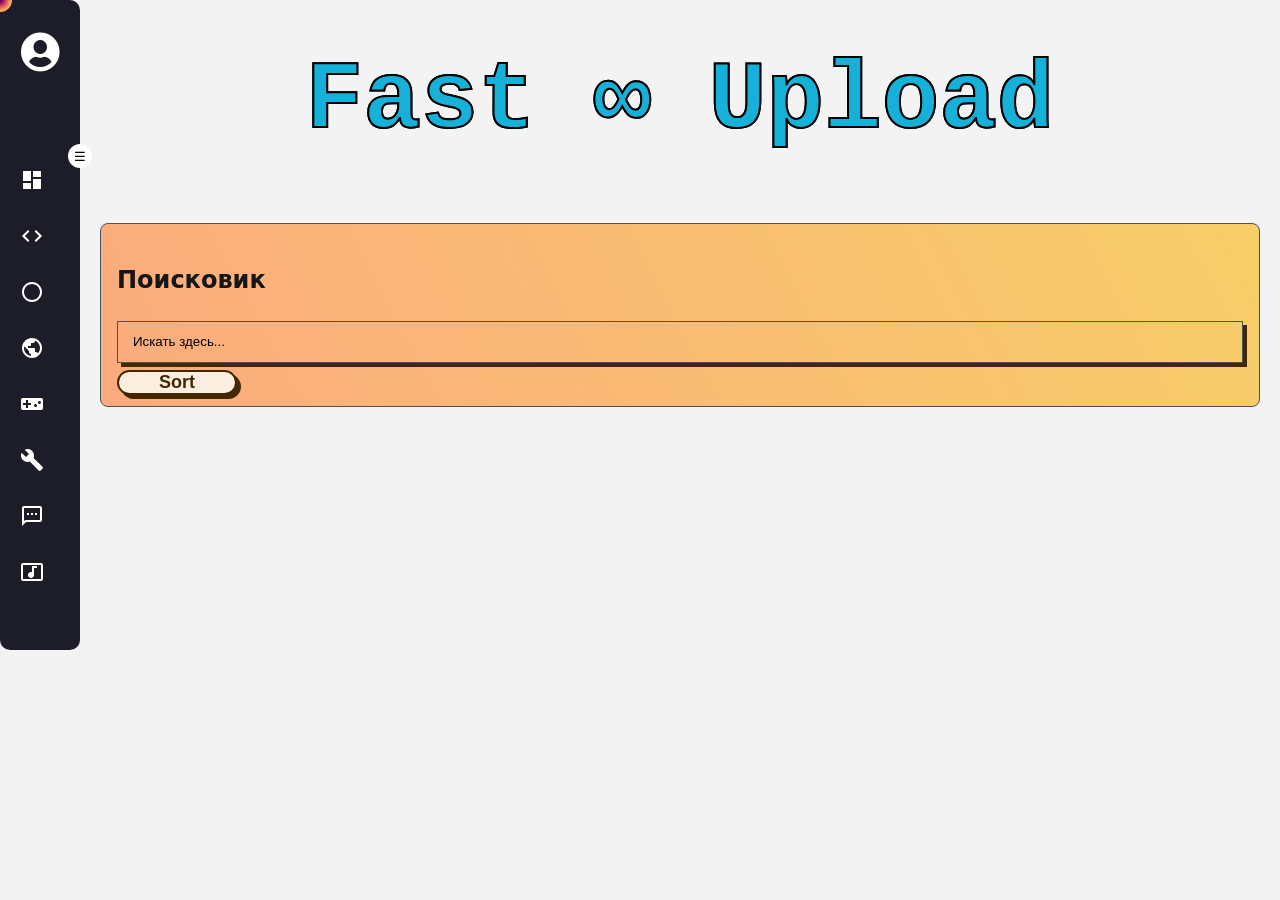
<file: monsterven/public_html/index.html>
<!DOCTYPE html>
<html lang="en">
<head>
    <meta charset="UTF-8">
    <meta name="viewport" content="width=device-width, initial-scale=1.0">
    <link rel="stylesheet" type="text/css" href="style.css">
    <link rel="stylesheet" href="https://use.fontawesome.com/releases/v5.8.1/css/all.css">
    <script src="https://ajax.googleapis.com/ajax/libs/jquery/3.5.1/jquery.min.js"></script>
    <link rel="shortcut icon" href="images/smalllogo.png">
    <title>FastUpload</title>
</head>
<style>
    /* Поведение эдементов при изменении экрана */
@media (min-width: 768px) {
  .button-74 {
    min-width: 120px;
    padding: 0 25px;
  }
  
}


@media (width >= 1200px)  {
  .dashboard-main {
    grid-template-columns: repeat(3, 1fr);
  }
  .card-1 {
    grid-column: span 3;
  }
}

/*  
@media (width >= 768px)  {
  .card {
    grid-column: span 2;
  }
  .card-1 {
    /* grid-row-start: 1;
    grid-row-end: 2; 
    grid-row: 1 / 2; 
*/      /*
    grid-column-start: 1;
    grid-column-end: 5;
    grid-column: 1 / 5; 
    grid-column: span 4;

  }
} 
*/
/* Profile */
a {
  color: inherit;
  text-decoration: none;
}

.nav-item1 {
  display: flex;
  align-items: center;
  padding: 0.75rem;
  color: #fff;
  text-decoration: none;
  border-radius: 5rem;
  transition: background-color 0.3s;
  gap: 1rem;
  font-size: 40px;
  margin-top: 10px;
}

.nav-item1:hover {
  background-color: rgba(255, 255, 255, 0.1);
}

/* dashboard-header + animation Header */
.dashboard-header {
  grid-area: header;
  background-color: inherit;
  padding: 1.25rem;

  /* Центрирование содержимого */
  display: flex;
  justify-content: center; /* Горизонтальное центрирование */
  align-items: center; /* Вертикальное центрирование */

}

.dashboard-header h1 {
  font-family: 'Courier New', Courier, monospace;
  font-size: 6em; /* Большой размер текста */
  position: relative; /* Для анимации */
  margin: 0; /* Убираем отступы */
  color: transparent;
  -webkit-text-stroke: 2px #000000; /* Обводка текста */
}

.dashboard-header h1::after {
  content: "Fast ∞ Upload";
  position: absolute;
  top: 0;
  left: 0;
  color: #16b1d8; /* Цвет заливки текста */
  animation: animate 8s ease-in-out infinite; /* Анимация */
}

@keyframes animate {
  0%,
  100% {
    clip-path: polygon(
      0% 45%,
      16% 44%,
      33% 50%,
      54% 60%,
      70% 61%,
      84% 59%,
      100% 52%,
      100% 100%,
      0% 100%
    );
  }

  50% {
    clip-path: polygon(
      0% 60%,
      15% 65%,
      34% 66%,
      51% 62%,
      67% 50%,
      84% 45%,
      100% 46%,
      100% 100%,
      0% 100%
    );
  }
}
body::-webkit-scrollbar {
    width: 0.5em;
}
 
body::-webkit-scrollbar-track {
    -webkit-box-shadow: inset 0 0 6px rgba(0,0,0,0.3);
}
 
body::-webkit-scrollbar-thumb {
  background-color: darkgrey;
  outline: 1px solid slategrey;
}

/* Стили для ссылки прокрутки */
.scroll-top-link {
    position: absolute;
    bottom: 20px; /* Отступ от нижнего края */
    left: 50%; /* Размещаем по центру сайдбара */
    transform: translateX(-50%); /* Смещаем кнопку назад на половину её ширины */
    background-color: #444;
    color: #fff;
    border-radius: 50%;
    width: 40px;
    height: 40px;
    display: flex;
    justify-content: center;
    align-items: center;
    text-decoration: none; /* Убираем подчёркивание */
    opacity: 0; /* Начально скрыта */
    visibility: hidden;
    transition: all 0.3s ease;
    box-shadow: 0 2px 8px rgba(0, 0, 0, 0.3);
}

.scroll-top-link.show {
    opacity: 1; /* Плавное появление */
    visibility: visible;
}

.scroll-top-link:hover {
    background-color: #555;
    transform: translateX(-50%) scale(1.1); /* Центрирование + увеличение при наведении */
}

.scroll-top-link i {
    font-size: 1.2rem;
}


</style>

<body>
        <header class="dashboard-header">
            <h1 align-items="center">Fast <span>&#8734;</span> Upload</h1>
        </header>
        <!-- курсор -->
        <div class="circle"></div>
        <div class="circle"></div>
        <div class="circle"></div>
        <div class="circle"></div>
        <div class="circle"></div>
        <div class="circle"></div>
        <div class="circle"></div>
        <div class="circle"></div>
        <div class="circle"></div>
        <div class="circle"></div>
        <div class="circle"></div>
        <div class="circle"></div>
        <div class="circle"></div>
        <div class="circle"></div>
        <div class="circle"></div>
        <div class="circle"></div>
        <div class="circle"></div>
        <div class="circle"></div>
        <div class="circle"></div>
        <div class="circle"></div>
<!-- курсор -->

        <aside class="dashboard-sidebar">
            <div class="logo"><a href="profile.html" class="nav-item1"><i class="fa fa-user-circle" aria-hidden="true"></i></a></div>
            <button id="resize">
                &#9776;
            </button>
            
            <!-- Sidebar Navigation -->
            <nav class="sidebar-nav">
                <a href="#" class="nav-item" data-filter="all">
                    <svg class="nav-icon" xmlns="http://www.w3.org/2000/svg" viewBox="0 0 24 24">
                        <path d="M3 13h8V3H3v10zm0 8h8v-6H3v6zm10 0h8V11h-8v10zm0-18v6h8V3h-8z"/>
                    </svg>
                    <span class="nav-text">All Cards</span>
                </a>
                
                <a href="#" class="nav-item" data-filter="development">
                    <svg class="nav-icon" xmlns="http://www.w3.org/2000/svg" viewBox="0 0 24 24">
                        <path d="M9.4 16.6L4.8 12l4.6-4.6L8 6l-6 6 6 6 1.4-1.4zm5.2 0l4.6-4.6-4.6-4.6L16 6l6 6-6 6-1.4-1.4z"/>
                    </svg>
                    <span class="nav-text">Development</span>
                </a>
                
                <a href="#" class="nav-item" data-filter="design">
                    <svg class="nav-icon" xmlns="http://www.w3.org/2000/svg" viewBox="0 0 24 24">
                        <path d="M12 2C6.48 2 2 6.48 2 12s4.48 10 10 10 10-4.48 10-10S17.52 2 12 2zm0 18c-4.41 0-8-3.59-8-8s3.59-8 8-8 8 3.59 8 8-3.59 8-8 8z"/>
                    </svg>
                    <span class="nav-text">Design</span>
                </a>
                <a href="#" class="nav-item" data-filter="browsers">
                    <svg class="nav-icon" xmlns="http://www.w3.org/2000/svg" viewBox="0 0 24 24">
                        <path d="M12 2C6.48 2 2 6.48 2 12s4.48 10 10 10 10-4.48 10-10S17.52 2 12 2zm-1 17.93c-3.95-.49-7-3.85-7-7.93 0-.62.08-1.21.21-1.79L9 15v1c0 1.1.9 2 2 2v1.93zm6.9-2.54c-.26-.81-1-1.39-1.9-1.39h-1v-3c0-.55-.45-1-1-1H8v-2h2c.55 0 1-.45 1-1V7h2c1.1 0 2-.9 2-2v-.41c2.93 1.19 5 4.06 5 7.41 0 2.08-.8 3.97-2.1 5.39z"/>
                    </svg>
                    <span class="nav-text">Browsers</span>
                </a>
                
                <a href="#" class="nav-item" data-filter="game">
                    <svg class="nav-icon" xmlns="http://www.w3.org/2000/svg" viewBox="0 0 24 24">
                        <path d="M21 6H3c-1.1 0-2 .9-2 2v8c0 1.1.9 2 2 2h18c1.1 0 2-.9 2-2V8c0-1.1-.9-2-2-2zm-10 7H8v3H6v-3H3v-2h3V8h2v3h3v2zm4.5 2c-.83 0-1.5-.67-1.5-1.5s.67-1.5 1.5-1.5 1.5.67 1.5 1.5-.67 1.5-1.5 1.5zm4-3c-.83 0-1.5-.67-1.5-1.5S18.67 9 19.5 9s1.5.67 1.5 1.5-.67 1.5-1.5 1.5z"/>
                    </svg>
                    <span class="nav-text">Games</span>
                </a>
                
                <a href="#" class="nav-item" data-filter="utility">
                    <svg class="nav-icon" xmlns="http://www.w3.org/2000/svg" viewBox="0 0 24 24">
                        <path d="M22.7 19l-9.1-9.1c.9-2.3.4-5-1.5-6.9-2-2-5-2.4-7.4-1.3L9 6 6 9 1.6 4.7C.4 7.1.9 10.1 2.9 12.1c1.9 1.9 4.6 2.4 6.9 1.5l9.1 9.1c.4.4 1 .4 1.4 0l2.3-2.3c.5-.4.5-1.1.1-1.4z"/>
                    </svg>
                    <span class="nav-text">Utilities</span>
                </a>
                <a href="#" class="nav-item" data-filter="messaging">
                    <svg class="nav-icon" xmlns="http://www.w3.org/2000/svg" viewBox="0 0 24 24">
                        <path d="M20 2H4c-1.1 0-2 .9-2 2v18l4-4h14c1.1 0 2-.9 2-2V4c0-1.1-.9-2-2-2zm0 14H5.17L4 17.17V4h16v12zM7 9h2v2H7zm4 0h2v2h-2zm4 0h2v2h-2z"/>
                    </svg>
                    <span class="nav-text">Messaging</span>
                </a>
                
                <a href="#" class="nav-item" data-filter="media">
                    <svg class="nav-icon" xmlns="http://www.w3.org/2000/svg" viewBox="0 0 24 24">
                        <path d="M21 3H3c-1.1 0-2 .9-2 2v14c0 1.1.9 2 2 2h18c1.1 0 2-.9 2-2V5c0-1.1-.9-2-2-2zm0 16H3V5h18v14zM8 15c0-1.66 1.34-3 3-3 .35 0 .69.07 1 .18V6h5v2h-3v7.03c-.02 1.64-1.35 2.97-3 2.97-1.66 0-3-1.34-3-3z"/>
                    </svg>
                    <span class="nav-text">Media</span>
                </a>
                <a href="#" id="scrollToTopLink" class="scroll-top-link">
                    <i class="fa fa-arrow-up"></i>
                </a>

            </nav>
        </aside>
        <main class="dashboard-main">
            <div class="card-1">
                <h2>Поисковик</h2>
                <div class="form">
                    <input type="text" id="search" placeholder="Искать здесь...">            
                </div>
                <button class="button-74" onclick="sortCards()">Sort</button>
            </div>

            <script src="script.js"></script>

            
            
        </main>

<script>

 // Функция для фильтрации карточек
 $(document).ready(function() {
    $('#search').on('keyup', function() {
        var searchTerm = $(this).val().toLowerCase(); // Получаем значение из поля поиска и приводим к нижнему регистру
        $('.dashboard-main .card').each(function() {
            // Проверяем, если это card-1, пропускаем
            if ($(this).hasClass('card-1')) {
                return; // Пропускаем обработку
            }

            var itemText = $(this).text().toLowerCase(); // Получаем текст элемента и приводим к нижнему регистру
            if (itemText.indexOf(searchTerm) !== -1) {
                $(this).show(); // Если текст элемента содержит поисковый запрос, показываем элемент
            } else {
                $(this).hide(); // Иначе скрываем
            }
        });
    });
});



//функция для сортировки карточек
function sortCards() {
    const container = document.querySelector(".dashboard-main");
    const cards = Array.from(container.querySelectorAll(".card"));
    const excludedCard = container.querySelector(".card-1");
    const cardsToSort = cards.filter(card => card !== excludedCard);

    let dir = container.getAttribute("data-sort-dir") || "asc";

    const sortedCards = cardsToSort.sort((a, b) => {
        const titleA = a.querySelector(".title")?.textContent.trim().toLowerCase() || "";
        const titleB = b.querySelector(".title")?.textContent.trim().toLowerCase() || "";

        return dir === "asc" 
            ? titleA.localeCompare(titleB)
            : titleB.localeCompare(titleA);
    });

    container.innerHTML = "";
    
    if (excludedCard) {
        container.appendChild(excludedCard);
    }

    sortedCards.forEach(card => container.appendChild(card));
    container.setAttribute("data-sort-dir", dir === "asc" ? "desc" : "asc");
}

// Добавляем кнопки на сайдбаре(функционал)
document.querySelectorAll('.nav-item').forEach(button => {
    button.addEventListener('click', (e) => {
        e.preventDefault();
        const filter = button.getAttribute('data-filter');
        filterCards(filter);

        // Обновляем активный класс кнопок
        document.querySelectorAll('.nav-item').forEach(btn => {
            btn.classList.remove('active');
        });
        button.classList.add('active');
    });
});

// Функция для фильтрации карточек по категории
function filterCards(category) {
    const cards = document.querySelectorAll('.card');

    cards.forEach(card => {
        if (category === 'all' || card.getAttribute('data-category') === category) {
            card.style.display = 'grid'; // Показываем карточку
        } else {
            card.style.display = 'none'; // Скрываем карточку
        }
    });

    // Обновляем высоту сайдбара после фильтрации
    syncSidebarHeight();
}



//анимация сайдбара
const resizeBtn = document.getElementById('resize');
            resizeBtn.addEventListener('click', function(e) {
                e.preventDefault();
                document.body.classList.toggle('sb-expand');
            });

// курсор
// Проверяем, является ли устройство мобильным
function isMobileDevice() {
    return /Mobi|Android|iPhone|iPad|iPod|BlackBerry|Opera Mini|IEMobile|WPDesktop/i.test(navigator.userAgent);
}

if (!isMobileDevice()) {
    // курсор
    const coords = { x: 0, y: 0 };
    const circles = document.querySelectorAll(".circle");

    const colors = [
        "#ffb56b", "#fdaf69", "#f89d63", "#f59761", "#ef865e", "#ec805d",
        "#e36e5c", "#df685c", "#d5585c", "#d1525c", "#c5415d", "#c03b5d",
        "#b22c5e", "#ac265e", "#9c155f", "#950f5f", "#830060", "#7c0060",
        "#680060", "#60005f", "#48005f", "#3d005e"
    ];

    circles.forEach(function (circle, index) {
        circle.x = 0;
        circle.y = 0;
        circle.style.backgroundColor = colors[index % colors.length];
    });

    window.addEventListener("mousemove", function (e) {
        coords.x = e.clientX;
        coords.y = e.clientY;
    });

    function animateCircles() {
        let x = coords.x;
        let y = coords.y;

        circles.forEach(function (circle, index) {
            circle.style.left = x - 12 + "px";
            circle.style.top = y - 12 + "px";
            circle.style.scale = (circles.length - index) / circles.length;

            circle.x = x;
            circle.y = y;

            const nextCircle = circles[index + 1] || circles[0];
            x += (nextCircle.x - x) * 0.3;
            y += (nextCircle.y - y) * 0.3;
        });

        requestAnimationFrame(animateCircles);
    }

    animateCircles();
}



// Функция для синхронизации высоты сайдбара и кнопки
function syncSidebarHeight() {
    const main = document.querySelector('.dashboard-main');
    const sidebar = document.querySelector('.dashboard-sidebar');
    const scrollLink = document.querySelector('#scrollToTopLink');

    // Параметры для высоты
    const additionalHeight = 220; // Дополнительная высота для сайдбара
    const minSidebarHeight = 650; // Минимальная высота сайдбара
    const triggerHeight = 1800; // Высота страницы, при которой показывается кнопка

    // Рассчитываем высоту main и прибавляем дополнительный отступ
    const computedMainHeight = main.scrollHeight;
    const newSidebarHeight = Math.max(computedMainHeight + additionalHeight, minSidebarHeight);

    // Применяем высоту сайдбару
    sidebar.style.height = `${newSidebarHeight}px`;

    // Проверяем текущую высоту сайдбара и страницы
    if (newSidebarHeight >= triggerHeight) {
        scrollLink.classList.add('show'); // Показываем кнопку
    } else {
        scrollLink.classList.remove('show'); // Скрываем кнопку
    }
}

// Функция плавного скролла наверх
function scrollToTop() {
    window.scrollTo({
        top: 0,
        behavior: 'smooth'
    });
}

// Добавляем обработчики событий
document.addEventListener('DOMContentLoaded', () => {
    const scrollLink = document.querySelector('#scrollToTopLink');

    // Синхронизируем высоту при загрузке и изменении контента
    syncSidebarHeight();

    // Наблюдаем за изменениями внутри .dashboard-main
    const main = document.querySelector('.dashboard-main');
    const observer = new MutationObserver(syncSidebarHeight);
    observer.observe(main, { childList: true, subtree: true });

    // Обновляем высоту при изменении размера окна
    window.addEventListener('resize', syncSidebarHeight);

    // Обработчик клика для кнопки
    scrollLink.addEventListener('click', (e) => {
        e.preventDefault();
        scrollToTop();
    });
});



</script>


    </body>
</html>
</file>
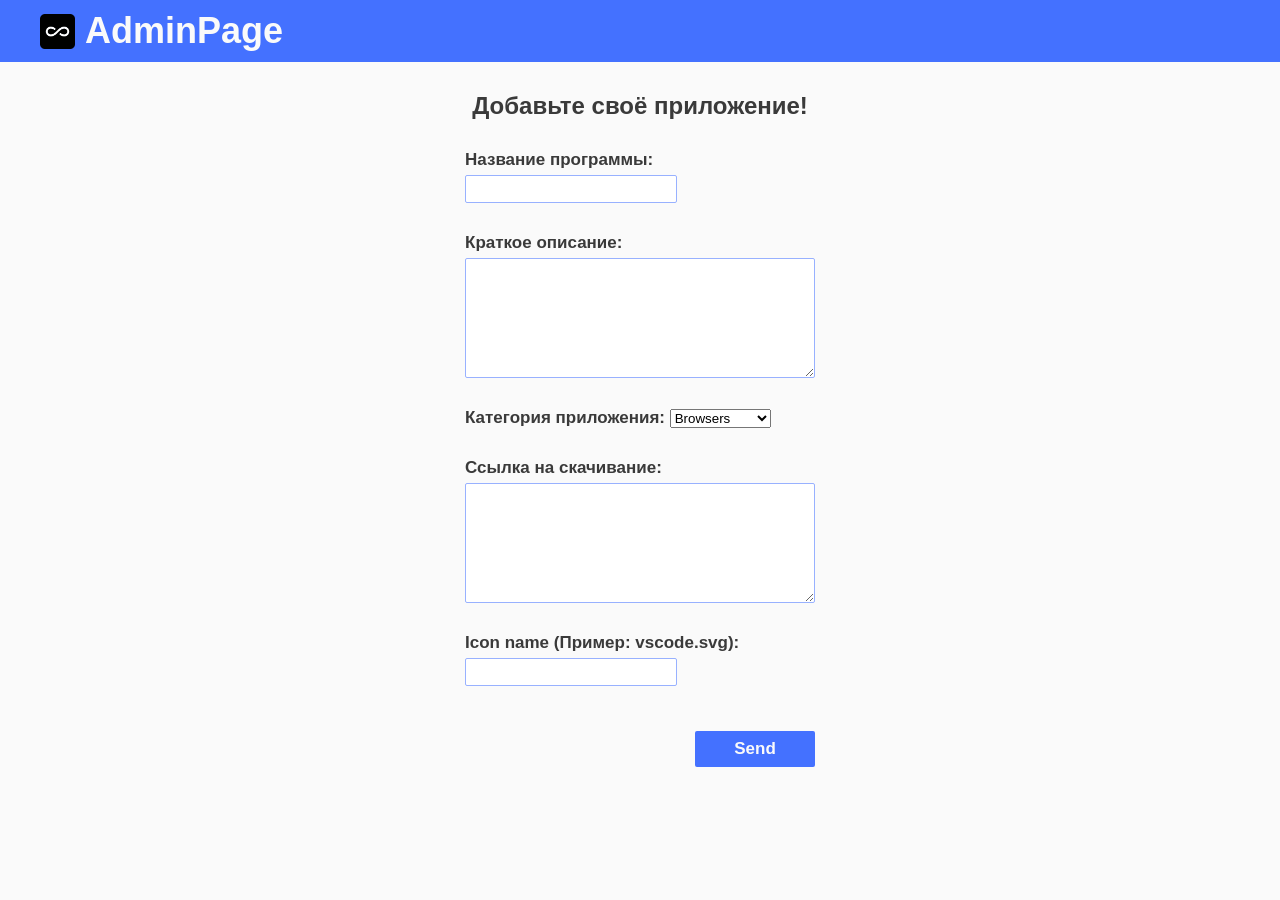
<file: monsterven/public_html/adminpage.html>
<!DOCTYPE html>
<html lang="en">
<head>
    <meta charset="UTF-8">
    <meta name="viewport" content="width=device-width, initial-scale=1.0">
    <title>Admin</title>
    <link rel="stylesheet" type="text/css" href="adminstyle.css">
</head>
<body>
    <header>
        <div class="container">
            <img src="images/smalllogo.png">
            <h1>AdminPage</h1>
        </div>
    </header>
    <main>
        <div class="container">
            <p>Добавьте своё приложение!</p>
            <form id="add-card-form">
                <label>Название программы: <input type="text" id="name" required></label><br>
                <label>Краткое описание: <textarea id="disc" required></textarea></label><br>
                <label>Категория приложения: 
                    <select id="tag" required>
                        <option value="browsers">Browsers</option>
                        <option value="game">Game</option>
                        <option value="messaging">Messaging</option>
                        <option value="utility">Utility</option>
                        <option value="development">Development</option>
                        <option value="media">Media</option>
                        <option value="design">Design</option>
                    </select>
                </label><br>
                <label>Ссылка на скачивание: <textarea id="place" required></textarea></label><br>
                <label>Icon name (Пример: vscode.svg): <input type="text" id="img" required></label><br>
                <button type="submit">Send</button>
            </form>
            <p id="response-message" style="color: green; font-weight: bold;"></p>
        </div>
    </main>
    
    <script>
        // JavaScript для отправки данных формы на сервер
        document.getElementById("add-card-form").addEventListener("submit", async function(event) {
            event.preventDefault(); // Предотвращаем стандартное поведение формы

            const name = document.getElementById("name").value.trim();
            const disc = document.getElementById("disc").value.trim();
            const tag = document.getElementById("tag").value; // Получаем значение из выпадающего списка
            const place = document.getElementById("place").value.trim();
            const img = document.getElementById("img").value.trim();

            const formData = new FormData();
            formData.append("name", name);
            formData.append("disc", disc);
            formData.append("tag", tag);
            formData.append("place", place);
            formData.append("img", img);

            try {
                const response = await fetch("add_card.php", {
                    method: "POST",
                    body: formData,
                });

                const result = await response.json();
                const messageElement = document.getElementById("response-message");

                if (result.success) {
                    messageElement.style.color = "green";
                    messageElement.textContent = "Приложение успешно добавлено!";
                } else {
                    messageElement.style.color = "red";
                    messageElement.textContent = "Ошибка: " + (result.message || "Не удалось добавить приложение.");
                }
            } catch (error) {
                console.error("Ошибка при отправке данных:", error);
                document.getElementById("response-message").textContent = "Ошибка при подключении к серверу.";
            }
        });
    </script>
</body>
</html>
</file>
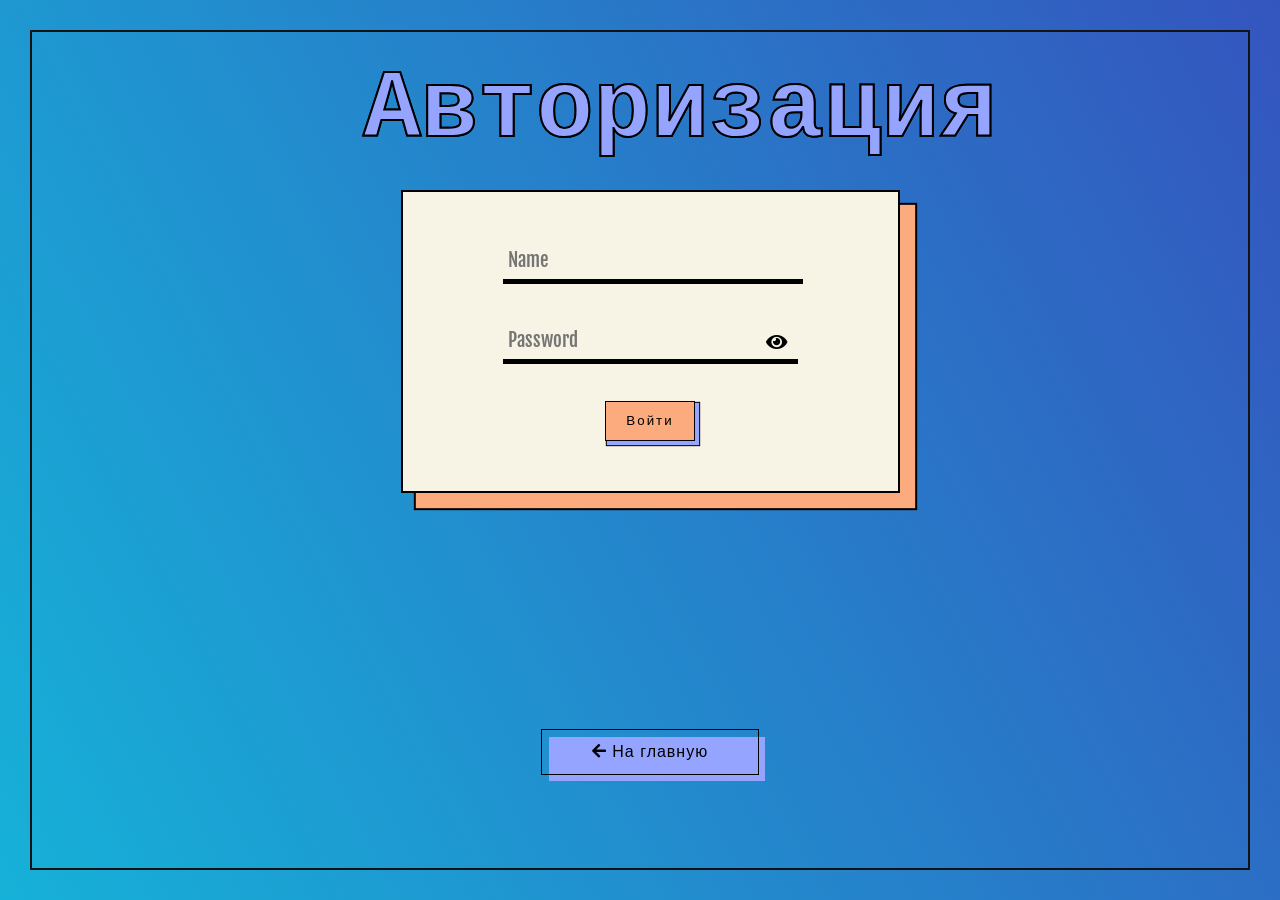
<file: monsterven/public_html/profile.html>
<!DOCTYPE html>
<html lang="en">
<head>
    <meta charset="UTF-8">
    <meta name="viewport" content="width=device-width, initial-scale=1.0">
    <link rel="stylesheet" type="text/css" href="profile.css">
    <link rel="stylesheet" href="https://use.fontawesome.com/releases/v5.8.1/css/all.css">
    <link rel="shortcut icon" href="images/smalllogo.png">
    <title>Вход</title>
    <style>
        body::-webkit-scrollbar {
            width: 0.5em;
        }
        body::-webkit-scrollbar-track {
            -webkit-box-shadow: inset 0 0 6px rgba(0, 0, 0, 0.3);
        }
        body::-webkit-scrollbar-thumb {
            background-color: darkgrey;
            outline: 1px solid slategrey;
        }
        .error-message {
            color: red;
            margin-top: 10px;
            font-weight: bold;
            align-items: center;
            margin-top: 5px;
        }
        body {
            outline: 2px solid #141313;
            outline-offset: -30px;
            outline-offset: -32px;
        }
        .dashboard-header h1 {
            font-family: 'Courier New', Courier, monospace;
            font-size: 6em;
            position: relative;
            margin: 0;
            color: transparent;
            -webkit-text-stroke: 2px #000000;
        }
        .dashboard-header h1::after {
            content: "Авторизация";
            position: absolute;
            top: 0;
            left: 0;
            color: #95a4ff;
            animation: animate 8s ease-in-out infinite;
        }
        @keyframes animate {
            0%, 100% {
                clip-path: polygon(
                    0% 45%, 16% 44%, 33% 50%, 54% 60%,
                    70% 61%, 84% 59%, 100% 52%, 100% 100%, 0% 100%
                );
            }
            50% {
                clip-path: polygon(
                    0% 60%, 15% 65%, 34% 66%, 51% 62%,
                    67% 50%, 84% 45%, 100% 46%, 100% 100%, 0% 100%
                );
            }
        }
        .password-container {
            position: relative;
            display: flex;
            align-items: center;
        }
        #password {
            width: calc(100% - 40px);
            padding-right: 40px;
        }
        .toggle-password {
            position: absolute;
            right: 10px;
            margin-bottom: 37px;
            background: none;
            border: none;
            cursor: pointer;
            font-size: 1.2em;
            color: #000;
        }
        .toggle-password:hover {
            color: #555;
        }
    </style>
</head>
<body>
    <header class="dashboard-header">
        <h1>Авторизация</h1>
    </header>
    <main class="dashboard-main">
        <div class="contact-us">
            <form id="login-form" method="POST" action="check_login.php">
                <input id="username" name="username" placeholder="Name" type="text" required />
                <div class="password-container">
                    <input id="password" name="password" placeholder="Password" type="password" required />
                    <button type="button" class="toggle-password" aria-label="Показать/скрыть пароль">
                        <i class="fas fa-eye" id="toggle-password-icon"></i>
                    </button>
                </div>
                <button class="buttonform" type="submit">Войти</button>
                <p id="error-message" style="color: red; font-weight: bold;">
                    <?php echo isset($_GET['error']) ? htmlspecialchars($_GET['error']) : ''; ?>
                </p>
            </form>
        </div>
        <button onclick="document.location='index.html'" class="button-52" role="button">
            <i class="fa fa-arrow-left" aria-hidden="true"></i> На главную
        </button>
    </main>
    <script>
        // Показать/скрыть пароль
        document.querySelector(".toggle-password").addEventListener("click", function() {
            const passwordField = document.getElementById("password");
            const toggleIcon = document.getElementById("toggle-password-icon");

            if (passwordField.type === "password") {
                passwordField.type = "text"; // Показываем пароль
                toggleIcon.classList.remove("fa-eye");
                toggleIcon.classList.add("fa-eye-slash");
            } else {
                passwordField.type = "password"; // Скрываем пароль
                toggleIcon.classList.remove("fa-eye-slash");
                toggleIcon.classList.add("fa-eye");
            }
        });
    </script>
</body>
</html>
</file>
<file: monsterven/public_html/style.css>
@import url("https://fonts.googleapis.com/css?family=Poppins:100,200,300,400,500,600,700,800,900");
body {
  font-family: system-ui, sans-serif;
  font-size: 1rem;
  line-height: 1.7;
  color: #161616;
  background-color: #f3f3f3;
/* сайт на всю страницу */
  height: 100%;
  margin: 0;
  padding: 0;


  min-block-size: 100vh;
  min-block-size: 100dvh;

  display: grid;

  grid-template-columns: 5rem 1fr;

  grid-template-rows: auto 1fr auto;

  grid-template-areas: 
    "header header"
    "sidebar main"
    "footer footer";
  grid-template-areas:
    "sidebar header"
    "sidebar main"
    "footer footer";
  transition: grid-template-columns 0.3s ease;
}



body.sb-expand {
  grid-template-columns: 12.5rem 1fr;
}

/* .dashboard-header {
  grid-area: header;
  background-color: #fff;
  padding: 1.25rem;
  display: flex;
  justify-content: center;

} */

.dashboard-footer {
  grid-area: footer;
  background-color: inherit;
  padding: 1rem;
  
}

/* start!!!!!!!!!! */
.dashboard-sidebar {
  position: relative;
  grid-area: sidebar;
  color: #fff;
  background-color: #1d1d29;
  border-radius: 10px;
  height: auto; /* Позволяем высоте быть динамической */
  transition: height 0.3s ease;
  min-height: 650px;
}

.dashboard-sidebar button {
  position: absolute;
  inset: 9rem -0.75rem auto auto;
  width: 1.5rem;
  aspect-ratio: 1;
  background-color: #fff;
  border: transparent;
  border-radius: 50%;
  cursor: pointer;
}

.logo {
  display: flex;
  justify-content: center;
  font-size: 2rem;
  line-height: 1.3;
  margin-top: 10px;
}

.dashboard-main {
  grid-area: main;
  padding: 1.25rem;
  display: grid;
  gap: 1rem;
  max-height: 15rem;
}




.card {
  padding: 1rem;
  min-block-size: 9rem;
  background-color: #fff;
  border-radius: 0.5rem;
  border: solid 1px rgb(75,82,92);
  box-shadow: #422800 3px 3px 0 0;
  background-image: linear-gradient(62deg, white 0%, #aaaaaa 100%);
  
  /* New layout properties */
  display: grid;
  grid-template-areas:
    "left-img title right-img"
    "left-img content right-img";
  grid-template-columns: auto 1fr auto;
  grid-template-rows: auto 1fr;
  gap: 0.5rem;
  align-items: start;
  max-width: 100%;
  overflow: hidden;
}

.card .left-image {
  margin-top: 5px;
  width: 64px;
  height: 64px;
  fill: currentColor; /* This will make the SVG inherit the text color */
}

.card .left-image {
  grid-area: left-img;
  border: solid 1px rgb(75,82,92);
  border-radius: 0.5rem;
  box-shadow: #422800 2px 2px 0 0
}


.card .title {
  grid-area: title;
  font-size: 1.25rem;
  font-weight: bold;
  margin: 0;
  padding: 0;
  margin-left: 10px;
  white-space: nowrap;
  overflow: hidden;
  text-overflow: ellipsis;
  max-width: 100%;
}

.card .content {
  grid-area: content;
  overflow: hidden;
  text-overflow: ellipsis;
  width: 100%;
  margin: 0;
  padding: 0;
  display: -webkit-box;
  /* Скрывает текст если он не помещается в 2 строки */
  -webkit-line-clamp: 3;
  -webkit-box-orient: vertical;
  word-wrap: break-word;
  margin-left: 10px;
  margin-top: -2px;
}

.card {
  transition: 0.4s; /* Время эффекта */
}
.card:hover {
  transform: scale(1.02); /* Увеличиваем масштаб */
 }

.card-1 {
  max-height: 11.5rem;
  padding: 1rem;
  border-radius: 0.5rem;
  border:  solid 1px rgb(75,82,92);
  background-image:
  linear-gradient(
    62deg,
    #fbab7e 0%,
    #f7ce68 100%
  );
}




/* Sidebar Navigation Styles */
.sidebar-nav {
    padding: 1rem 0.5rem;
    margin-top: 3.5rem;  /* Add space above the navigation */
    display: flex;
    flex-direction: column;
    gap: 0.5rem;
    /* border: solid 1px red; */
}

.nav-item {
    display: flex;
    align-items: center;
    padding: 0.75rem;
    color: #fff;
    text-decoration: none;
    border-radius: 0.5rem;
    transition: background-color 0.3s;
    gap: 1rem;
}

.nav-item:hover {
    background-color: rgba(255, 255, 255, 0.1);
}


.nav-icon {
    width: 24px;
    height: 24px;
    fill: currentColor;
}

.nav-text {
    display: none;
    white-space: nowrap;
    opacity: 0;
    transition: opacity 0.3s;
}

/* Show text when sidebar is expanded */
body.sb-expand .nav-text {
    display: block;
    opacity: 1;
}

.nav-item.active {
    background-color: rgba(255, 255, 255, 0.2);
    border-left: 3px solid #fff;
}

/* Adjust padding when active to compensate for border */
.nav-item.active {
    padding-left: calc(0.75rem - 3px);
}
/* END SIDEBAR STYLE */

/* Поисковик */
* {box-sizing: border-box;}


input {
  outline: none;
  background: transparent;
}

input {
  outline: none;
  background: transparent;
  width: 100%;
  height: 42px;
  padding-left: 15px;
  color: black;  /* текст внутри placeholder*/
  border: 1px solid rgb(75,82,92);
  box-shadow: #422800 4px 4px 0 0;
}

input::placeholder {
  color: black;
}



/* Стиль для кнопки сортировки */
.button-74 {
  background-color: #fbeee0;
  border: 2px solid #422800;
  border-radius: 30px;
  box-shadow: #422800 4px 4px 0 0;
  color: #422800;
  cursor: pointer;
  display: inline-block;
  font-weight: 600;
  font-size: 18px;
  padding: 0 18px;
 margin-top: 7px;
  text-align: center;
  text-decoration: none;
  user-select: none;
  -webkit-user-select: none;
  touch-action: manipulation;
}

.button-74:hover {
  background-color: #fff;
}

.button-74:active {
  box-shadow: #422800 2px 2px 0 0;
  transform: translate(2px, 2px);
}






/* кастомный курсор */
.circle {
  height: 24px;
  width: 24px;
  border-radius: 24px;
  background-color: black;
  position: fixed; 
  top: 0;
  left: 0;
  pointer-events: none;
  z-index: 99999999; /* so that it stays on top of all other elements */
}
@media (hover: none) and (pointer: coarse) {
  .circle {
    display: none;
  }
}
</file>
<file: monsterven/public_html/adminstyle.css>
* {
    margin: 0;
    padding: 0;
    box-sizing: border-box;
    outline: none;
}
body {
    color: #3a3a3a;
    font: 700 17px Arial, Helvetica, sans-serif;
    background-color: #fafafa;
}
.container {
    max-width: 1200px;
    margin: 0 auto;
    padding: 10px 0;
}
header {
    color: #fafafa;
    background-color: #4471ff;
}
header .container {
    display: flex;
    align-items: center;
    gap: 10px;
}
img {
    width: 35px;
}
h1 {
    font-size: 36px;
}

/* Main */
p {
    margin: 20px auto 30px;
    font-size: 24px;
    text-align: center;
}
form {
    width: 350px;
    margin: 0 auto;
}
label {
    display: block;
    margin-bottom: 10px;
}
input, textarea {
    display: block;
    margin: 5px 0;
    padding: 4px 5px;
    border: 1px solid #98b1ff;
    border-radius: 2px;
    color: inherit;
    font: 400 16px Arial, Helvetica, sans-serif;
    letter-spacing: 0.6px;
}
input:focus, textarea:focus {
    border-color: #4471ff;
}
textarea {
    width: 100%;
    min-height: 120px;
    resize: vertical;
}
button {
    display: block;
    width: 120px;
    margin: 15px 0 0 auto;
    padding: 8px;
    border: none;
    border-radius: 2px;
    color: #fafafa;
    font: inherit;
    background-color: #4471ff;
    transition: .4s;
    cursor: pointer;
}
button:hover {
    background-color: #224cd4;
}
</file>
<file: monsterven/public_html/profile.css>
@import url("https://fonts.googleapis.com/css?family=Fjalla+One&display=swap");
* {
  margin: 0;
  padding: 0;
}


/* body {
  font-family: system-ui, sans-serif;
  font-size: 1rem;
  line-height: 1.7;
  color: #161616;
  background-color: #f3f3f3;
} */
body {
  background: url("https://s3-us-west-2.amazonaws.com/s.cdpn.io/38816/image-from-rawpixel-id-2210775-jpeg.jpg") center center no-repeat;
  background-size: cover;
  width: 100vw;
  height: 100vh;
  display: grid;
  align-items: center;
  justify-items: center;
  background: linear-gradient(
    62deg,
    #16b1d8 0%,
    #3455be 100%
  );
  /* сайт на всю страницу */
  height: 100%;
  margin: 0;
  padding: 0;


  min-block-size: 100vh;
  min-block-size: 100dvh;

  display: grid;

  grid-template-columns: 5rem 1fr;

  grid-template-rows: auto 1fr auto;

  grid-template-areas: 
    "header header"
    "main main"
    "footer footer";
  grid-template-areas:
    "sidebar header"
    "main main"
    "footer footer";
  transition: grid-template-columns 0.3s ease;
  
}




.dashboard-main {
  grid-area: main;
  padding: 1.25rem;
  display: grid;
  gap: 1rem;
  max-height: 15rem;
  align-items: center;
  justify-items: center;
  margin-top: -500px;
  margin-left: 20px;
  
}


.contact-us {
  background: #f8f4e5;
  padding: 50px 100px;
  border: 2px solid black;
  box-shadow: 15px 15px 1px #fbab7e, 15px 15px 1px 2px black;
}

input {
  display: block;
  width: 100%;
  font-size: 14pt;
  line-height: 28pt;
  font-family: "Fjalla One";
  margin-bottom: 28pt;
  border: none;
  border-bottom: 5px solid black;
  background: #f8f4e5;
  min-width: 250px;
  padding-left: 5px;
  outline: none;
  color: black;
  
}

input:focus {
  border-bottom: 5px solid #fbab7e;
}

.buttonform {
  display: block;
  margin: 0 auto;
  line-height: 28pt;
  padding: 0 20px;
  background: #fbab7e;
  letter-spacing: 2px;
  transition: 0.2s all ease-in-out;
  outline: none;
  border: 1px solid black;
  box-shadow: 3px 3px 1px 1px #95a4ff, 3px 3px 1px 2px black;
}
.buttonform:hover {
  background: black;
  color: white;
  border: 1px solid black;
}

::selection {
  background: #ffc8ff;
}

input:-webkit-autofill,
input:-webkit-autofill:hover,
input:-webkit-autofill:focus {
  border-bottom: 5px solid #95a4ff;
  -webkit-text-fill-color: #2A293E;
  -webkit-box-shadow: 0 0 0px 1000px #f8f4e5 inset;
  transition: background-color 5000s ease-in-out 0s;
}



/* dashboard-header + animation Header */
.dashboard-header {
  grid-area: header;
  background-color: inherit;
  padding: 1.25rem;

  /* Центрирование содержимого */
  display: flex;
  justify-content: center; /* Горизонтальное центрирование */
  align-items: center; /* Вертикальное центрирование */
  height: 180px; /* Высота на весь экран */
  text-align: center;
  
}





.button-52 {
  font-size: 16px;
  font-weight: 200;
  letter-spacing: 1px;
  padding: 13px 20px 13px;
  outline: 0;
  border: 1px solid black;
  cursor: pointer;
  position: relative;
  background-color: rgba(0, 0, 0, 0);
  user-select: none;
  -webkit-user-select: none;
  touch-action: manipulation;
  margin-top: 220px;
}

.button-52:after {
  content: "";
  background-color: #95a4ff;
  width: 100%;
  z-index: -1;
  position: absolute;
  height: 100%;
  top: 7px;
  left: 7px;
  transition: 0.2s;
}

.button-52:hover:after {
  top: 0px;
  left: 0px;
}

@media (min-width: 768px) {
  .button-52 {
    padding: 13px 50px 13px;
  }
}
</file>
